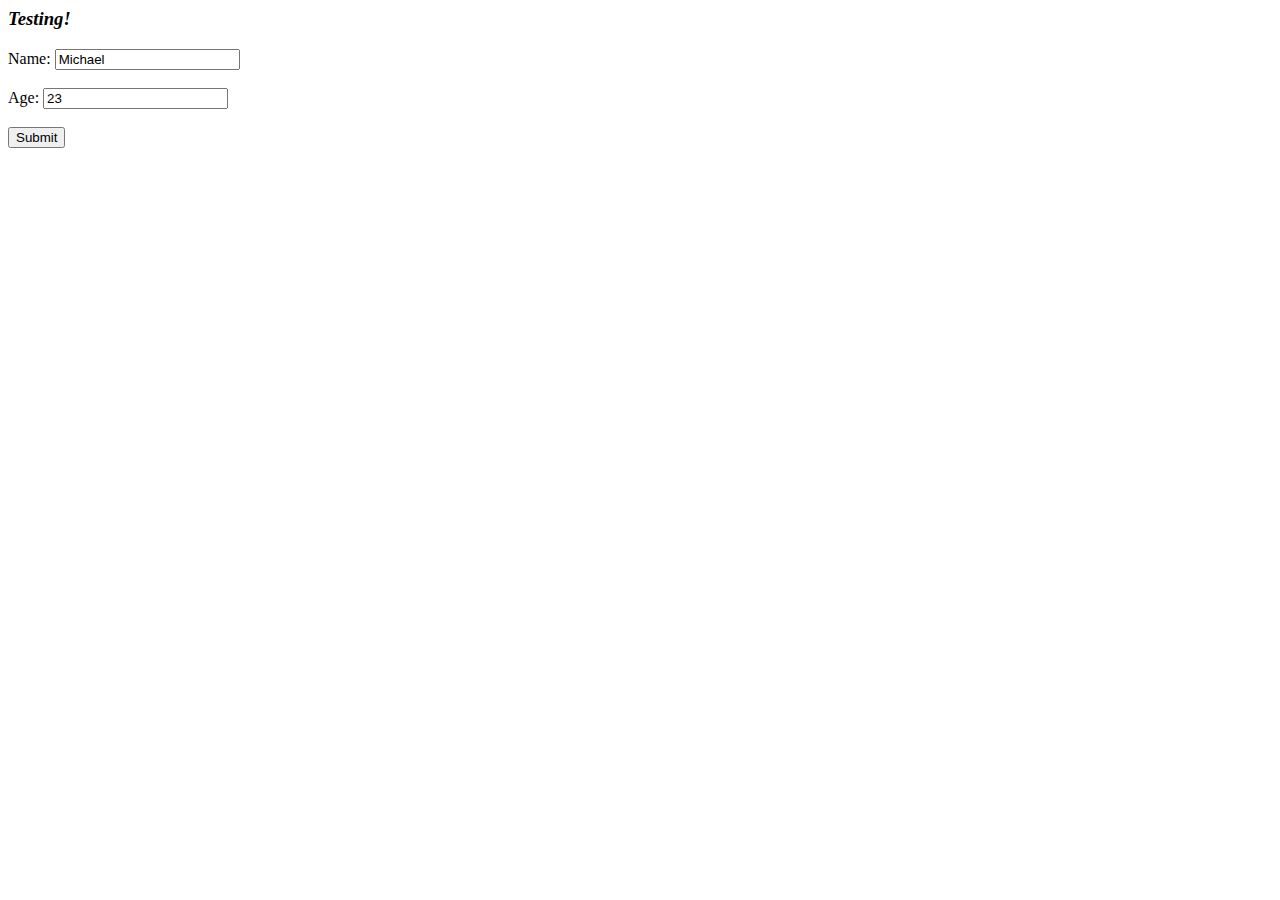
<file: resources/templates/index.html>
<html>
	<head>
	  <link rel="icon" href="../favicon.ico"/>
	  <link rel="stylesheet" href="../css/styles.css"/>
	</head>
	<body>
		<h3>Testing!</h3>
		<form action="/hello" method="get">
			Name: <input name="name" value="Michael"><br/><br/>
			Age: <input name="age" value="23"><br/><br/>
			<input type="submit" value="Submit">
		</form>
	</body>
</html>
</file>
<file: resources/css/styles.css>
h3 { 
	font-family: Comic Sans MS;
	font-style: italic;
}
</file>
